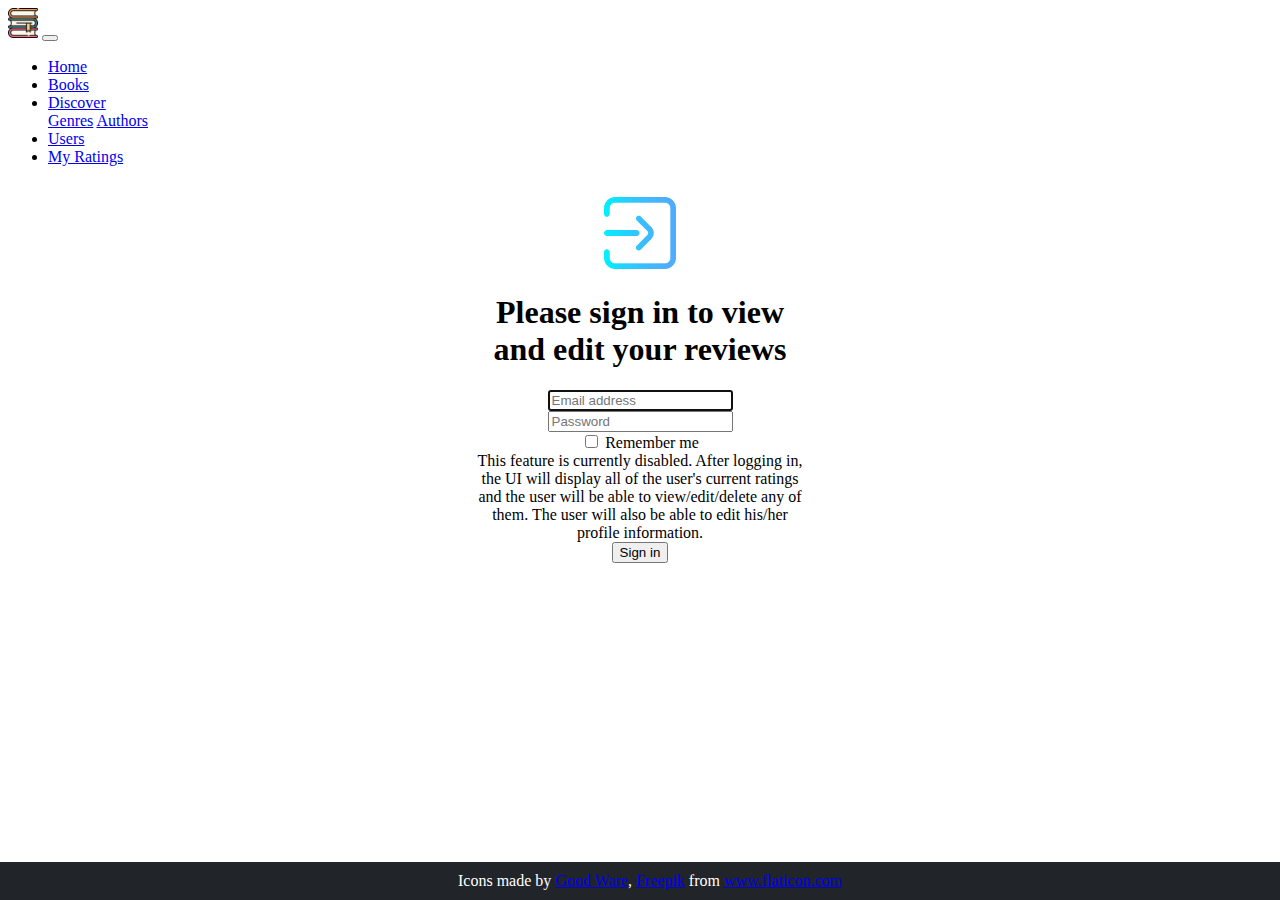
<file: account.html>
<!DOCTYPE html>
<!Need to add js for search button>
<html>

<head>
    <meta charset="utf-8">
    <title>How's This Book?</title>
    <meta name="viewport" content="width=device-width, initial-scale=1">
    <link rel="stylesheet" href="https://cdn.jsdelivr.net/npm/bootstrap@4.5.3/dist/css/bootstrap.min.css"
        integrity="sha384-TX8t27EcRE3e/ihU7zmQxVncDAy5uIKz4rEkgIXeMed4M0jlfIDPvg6uqKI2xXr2" crossorigin="anonymous">
    <link href="style.css" rel="stylesheet">
	<link rel="stylesheet" href="https://cdnjs.cloudflare.com/ajax/libs/font-awesome/4.7.0/css/font-awesome.min.css">
</head>

<body>
    <nav class="navbar navbar-expand-lg navbar-dark bg-dark">
        <a class="navbar-brand" href="#"><img src="img/book.png" id="book-icon" /></a>
        <button class="navbar-toggler" type="button" data-toggle="collapse" data-target="#navbarNav"
            aria-controls="navbarNav" aria-expanded="false" aria-label="Toggle navigation">
            <span class="navbar-toggler-icon"></span>
        </button>
        <div class="collapse navbar-collapse" id="navbarNav">
            <ul class="navbar-nav">
                <li class="nav-item">
                    <a class="nav-link" href="index.html">Home</a>
                </li>
                <li class="nav-item">
                    <a class="nav-link" href="books.html">Books</a>
                </li>
                <li class="nav-item dropdown">
                    <a class="nav-link dropdown-toggle" href="#" id="navbarDropdown" role="button" data-toggle="dropdown" aria-haspopup="true" aria-expanded="false">
                      Discover
                    </a>
                    <div class="dropdown-menu" aria-labelledby="navbarDropdown">
                      <a class="dropdown-item" href="genres.html">Genres</a>
                      <a class="dropdown-item" href="authors.html">Authors</a>
                    </div>
                </li>
                <li class="nav-item">
                    <a class="nav-link" href="users.html">Users</a>
                </li>
                <li class="nav-item active">
                    <a class="nav-link" href="account.html">My Ratings <span class="sr-only">(current)</span></a>
                </li>
            </ul>
        </div>
    </nav>
        
    <div class="container-fluid">
        <form class="form-signin">
            <img class="mb-4" src="img/log-in.png" alt="" width="72" height="72">
            <h1 class="h3 mb-3 font-weight-normal">Please sign in to view and edit your reviews</h1>
            <label for="inputEmail" class="sr-only">Email address</label>
            <input type="email" id="inputEmail" class="form-control" placeholder="Email address" required="" autofocus="">
            <label for="inputPassword" class="sr-only">Password</label>
            <input type="password" id="inputPassword" class="form-control" placeholder="Password" required="">
            <div class="checkbox mb-3">
            <label>
                <input type="checkbox" value="remember-me"> Remember me
            </label>
            </div>
            <div class="alert alert-danger" role="alert">
                This feature is currently disabled. After logging in, the UI will display all of the user's current ratings and the user will be able to view/edit/delete any of them. The user will also
                be able to edit his/her profile information.
            </div>
            <button class="btn btn-lg btn-primary btn-block" type="submit">Sign in</button>
            
        </form>
    </div>

    <footer>
        <div>Icons made by <a href="https://www.flaticon.com/authors/good-ware" title="Good Ware">Good Ware</a>, <a href="https://www.flaticon.com/authors/freepik" title="Freepik">Freepik</a> from
            <a href="https://www.flaticon.com/" title="Flaticon">www.flaticon.com</a></div>
    </footer>

    <!-- jQuery and JS bundle w/ Popper.js -->
    <script src="https://code.jquery.com/jquery-3.5.1.slim.min.js"
        integrity="sha384-DfXdz2htPH0lsSSs5nCTpuj/zy4C+OGpamoFVy38MVBnE+IbbVYUew+OrCXaRkfj"
        crossorigin="anonymous"></script>
    <script src="https://cdn.jsdelivr.net/npm/bootstrap@4.5.3/dist/js/bootstrap.bundle.min.js"
        integrity="sha384-ho+j7jyWK8fNQe+A12Hb8AhRq26LrZ/JpcUGGOn+Y7RsweNrtN/tE3MoK7ZeZDyx"
        crossorigin="anonymous"></script>

    <script src="script.js"></script>
</body>

</html>
</file>
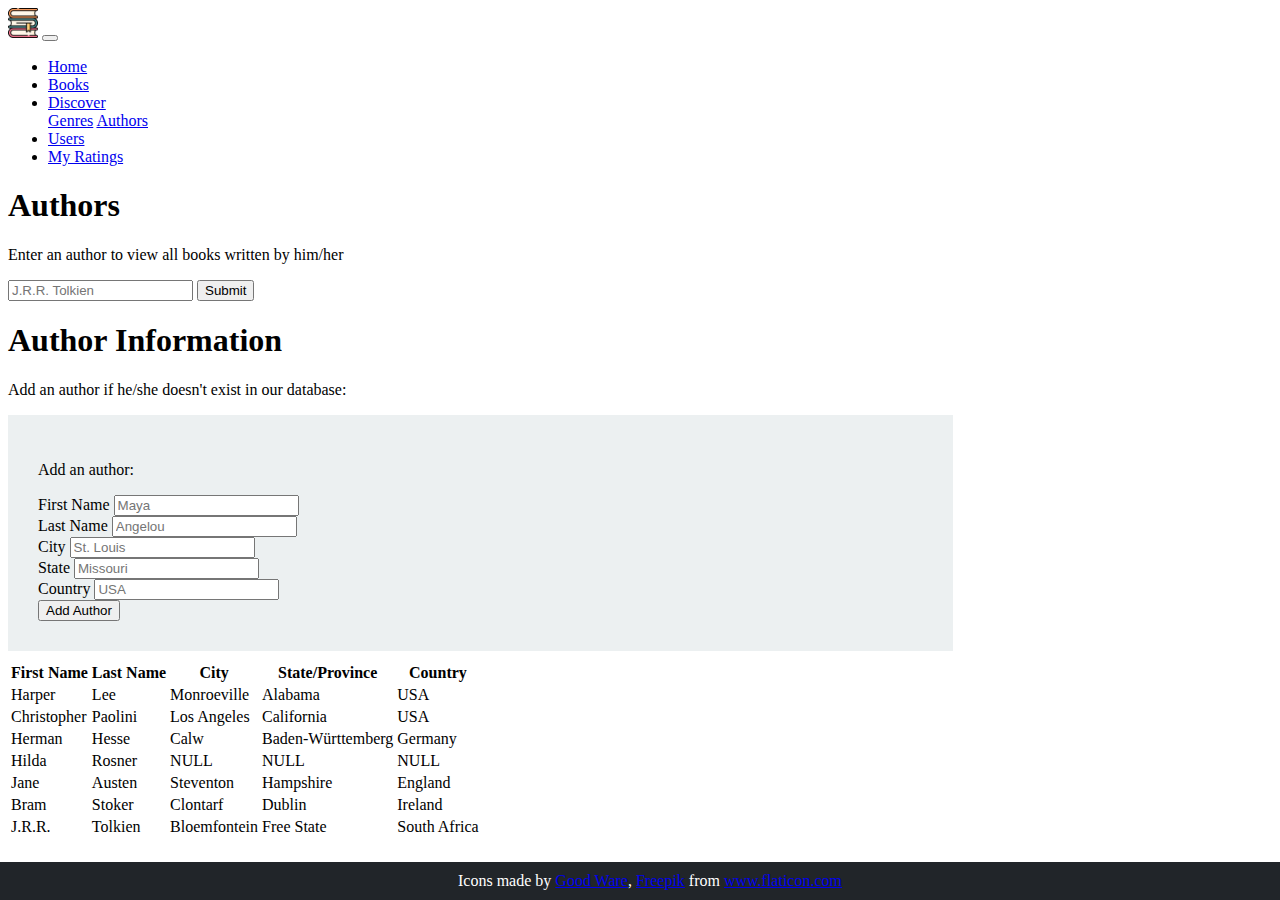
<file: authors.html>
<!DOCTYPE html>
<html>

<head>
    <meta charset="utf-8">
    <title>How's This Book?</title>
    <meta name="viewport" content="width=device-width, initial-scale=1">
    <link rel="stylesheet" href="https://cdn.jsdelivr.net/npm/bootstrap@4.5.3/dist/css/bootstrap.min.css"
        integrity="sha384-TX8t27EcRE3e/ihU7zmQxVncDAy5uIKz4rEkgIXeMed4M0jlfIDPvg6uqKI2xXr2" crossorigin="anonymous">
    <link href="style.css" rel="stylesheet">
</head>

<body>
    <nav class="navbar navbar-expand-lg navbar-dark bg-dark">
        <a class="navbar-brand" href="#"><img src="img/book.png" id="book-icon" /></a>
        <button class="navbar-toggler" type="button" data-toggle="collapse" data-target="#navbarNav"
            aria-controls="navbarNav" aria-expanded="false" aria-label="Toggle navigation">
            <span class="navbar-toggler-icon"></span>
        </button>
        <div class="collapse navbar-collapse" id="navbarNav">
            <ul class="navbar-nav">
                <li class="nav-item">
                    <a class="nav-link" href="index.html">Home</a>
                </li>
                <li class="nav-item">
                    <a class="nav-link" href="books.html">Books</span></a>
                </li>
                <li class="nav-item dropdown active">
                    <a class="nav-link dropdown-toggle" href="#" id="navbarDropdown" role="button" data-toggle="dropdown" aria-haspopup="true" aria-expanded="false">
                      Discover
                    </a>
                    <div class="dropdown-menu" aria-labelledby="navbarDropdown">
                      <a class="dropdown-item" href="genres.html">Genres</a>
                      <a class="dropdown-item" href="authors.html">Authors</a>
                    </div>
                </li>
                <li class="nav-item">
                    <a class="nav-link" href="users.html">Users</a>
                </li>
                <li class="nav-item">
                    <a class="nav-link" href="account.html">My Ratings</a>
                </li>
            </ul>
        </div>
    </nav>
    <div class="container-fluid" style="padding-bottom: 40px;">
        <div class="row">
            <div class="col-6">
                <h1 class="header">Authors</h1>
                <p>Enter an author to view all books written by him/her</p>
                <form id="author-form">
                    <input type="text" id="author-input" placeholder="J.R.R. Tolkien">
                    <input type="submit" id="author-submit" value="Submit" class="btn btn-primary">
                </form> 
                <div id="author-display"></div>
            </div>
            <div class="col-4" id="author-info-div">
                <h1>Author Information</h1>
                <p>Add an author if he/she doesn't exist in our database:</p>
                <form id="add-author-form">
                    <p class="lead">Add an author:</p>
                    <label for="author-first-name">First Name</label>
                    <input type="text" id="author-first-name" placeholder="Maya">
                    <br>
                    <label for="author-last-name">Last Name</label>
                    <input type="text" id="author-last-name" placeholder="Angelou">
                    <br>
                    <label for="author-city">City</label>
                    <input type="text" id="author-city" placeholder="St. Louis">
                    <br>
                    <label for="author-state">State</label>
                    <input type="text" id="author-state" placeholder="Missouri">
                    <br>
                    <label for="author-country">Country</label>
                    <input type="text" id="author-country" placeholder="USA">
                    <br>
                    <input type="submit" value="Add Author" id="add-author-button" class="btn btn-danger">
                </form>
                <table class="table table-hover" id="author-table">
                    <thead>
                        <tr>
                            <th>First Name</th>
                            <th>Last Name</th>
                            <th>City</th>
                            <th>State/Province</th>
                            <th>Country</th>
                        </tr>
                    </thead>
                    <tbody>

                    </tbody>
                </table>
                
            </div>
        </div>
        

        <footer>
            <div>Icons made by <a href="https://www.flaticon.com/authors/good-ware" title="Good Ware">Good Ware</a>, <a href="https://www.flaticon.com/authors/freepik" title="Freepik">Freepik</a> from
                <a href="https://www.flaticon.com/" title="Flaticon">www.flaticon.com</a></div>
        </footer>

    <!-- jQuery and JS bundle w/ Popper.js -->
    <script src="https://code.jquery.com/jquery-3.5.1.slim.min.js"
        integrity="sha384-DfXdz2htPH0lsSSs5nCTpuj/zy4C+OGpamoFVy38MVBnE+IbbVYUew+OrCXaRkfj"
        crossorigin="anonymous"></script>
    <script src="https://cdn.jsdelivr.net/npm/bootstrap@4.5.3/dist/js/bootstrap.bundle.min.js"
        integrity="sha384-ho+j7jyWK8fNQe+A12Hb8AhRq26LrZ/JpcUGGOn+Y7RsweNrtN/tE3MoK7ZeZDyx"
        crossorigin="anonymous"></script>

    <script src="script.js"></script>
</body>

</html>
</file>
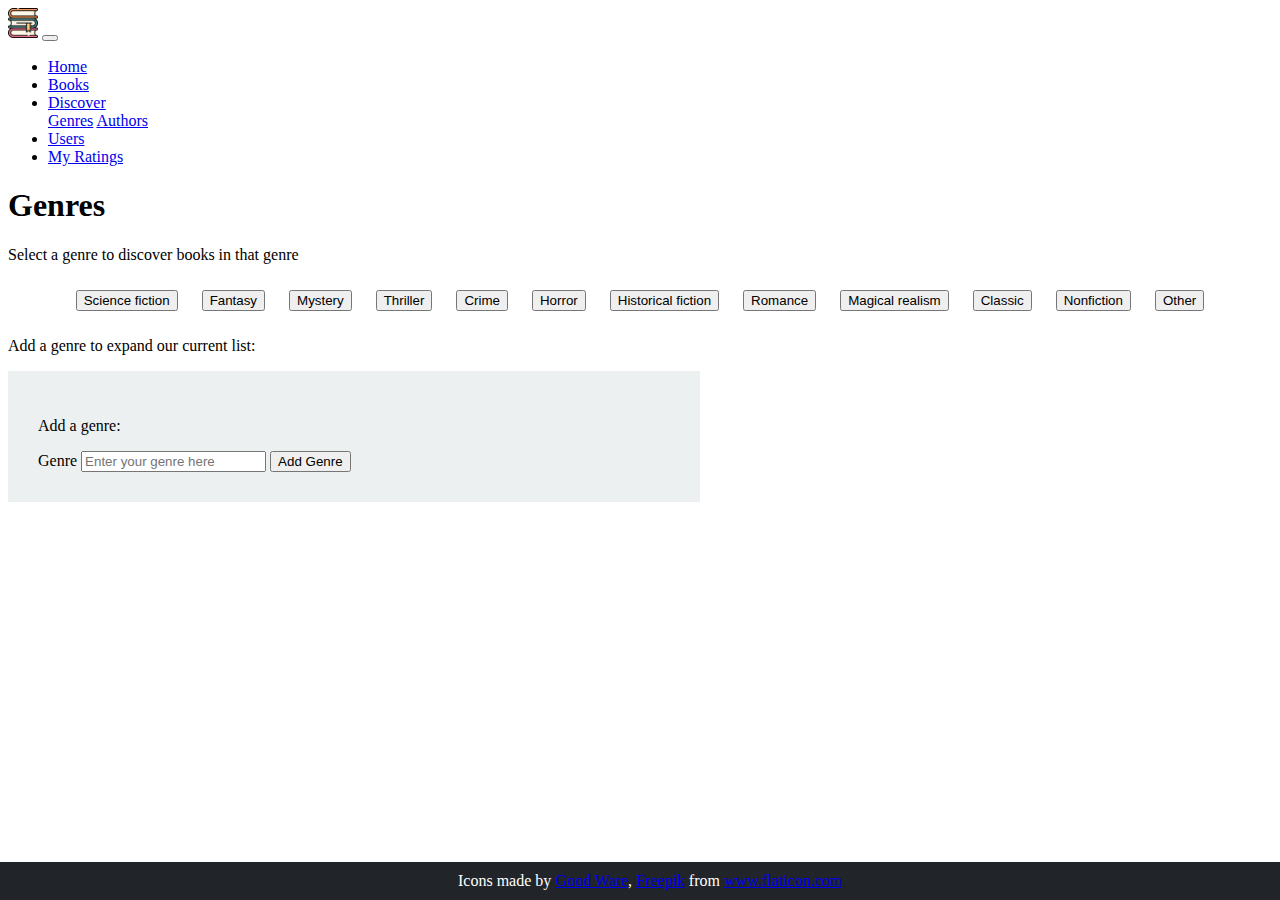
<file: genres.html>
<!DOCTYPE html>
<html>

<head>
    <meta charset="utf-8">
    <title>How's This Book?</title>
    <meta name="viewport" content="width=device-width, initial-scale=1">
    <link rel="stylesheet" href="https://cdn.jsdelivr.net/npm/bootstrap@4.5.3/dist/css/bootstrap.min.css"
        integrity="sha384-TX8t27EcRE3e/ihU7zmQxVncDAy5uIKz4rEkgIXeMed4M0jlfIDPvg6uqKI2xXr2" crossorigin="anonymous">
    <link href="style.css" rel="stylesheet">
</head>

<body>
    <nav class="navbar navbar-expand-lg navbar-dark bg-dark">
        <a class="navbar-brand" href="#"><img src="img/book.png" id="book-icon" /></a>
        <button class="navbar-toggler" type="button" data-toggle="collapse" data-target="#navbarNav"
            aria-controls="navbarNav" aria-expanded="false" aria-label="Toggle navigation">
            <span class="navbar-toggler-icon"></span>
        </button>
        <div class="collapse navbar-collapse" id="navbarNav">
            <ul class="navbar-nav">
                <li class="nav-item">
                    <a class="nav-link" href="index.html">Home</a>
                </li>
                <li class="nav-item">
                    <a class="nav-link" href="books.html">Books</span></a>
                </li>
                <li class="nav-item dropdown active">
                    <a class="nav-link dropdown-toggle" href="#" id="navbarDropdown" role="button" data-toggle="dropdown" aria-haspopup="true" aria-expanded="false">
                      Discover
                    </a>
                    <div class="dropdown-menu" aria-labelledby="navbarDropdown">
                      <a class="dropdown-item" href="genres.html">Genres</a>
                      <a class="dropdown-item" href="authors.html">Authors</a>
                    </div>
                </li>
                <li class="nav-item">
                    <a class="nav-link" href="users.html">Users</a>
                </li>
                <li class="nav-item">
                    <a class="nav-link" href="account.html">My Ratings</a>
                </li>
            </ul>
        </div>
    </nav>
    <div class="container">
        <h1 class="header">Genres</h1>
        <p>Select a genre to discover books in that genre</p>
        
        <div id="genre-buttons-div"></div>

        <p>Add a genre to expand our current list:</p>
        <form id="add-genre-form">
            <p class="lead">Add a genre:</p>
            <label for="genre">Genre</label>
            <input type="text" id="genre" placeholder="Enter your genre here">
            <input type="submit" value="Add Genre" id="add-genre-button" class="btn btn-danger">
        </form>
        
        <div class="row no-gutters" id="book-display"></div>

        <footer>
            <div>Icons made by <a href="https://www.flaticon.com/authors/good-ware" title="Good Ware">Good Ware</a>, <a href="https://www.flaticon.com/authors/freepik" title="Freepik">Freepik</a> from
                <a href="https://www.flaticon.com/" title="Flaticon">www.flaticon.com</a></div>
        </footer>

    <!-- jQuery and JS bundle w/ Popper.js -->
    <script src="https://code.jquery.com/jquery-3.5.1.slim.min.js"
        integrity="sha384-DfXdz2htPH0lsSSs5nCTpuj/zy4C+OGpamoFVy38MVBnE+IbbVYUew+OrCXaRkfj"
        crossorigin="anonymous"></script>
    <script src="https://cdn.jsdelivr.net/npm/bootstrap@4.5.3/dist/js/bootstrap.bundle.min.js"
        integrity="sha384-ho+j7jyWK8fNQe+A12Hb8AhRq26LrZ/JpcUGGOn+Y7RsweNrtN/tE3MoK7ZeZDyx"
        crossorigin="anonymous"></script>

    <script src="script.js"></script>
</body>

</html>
</file>
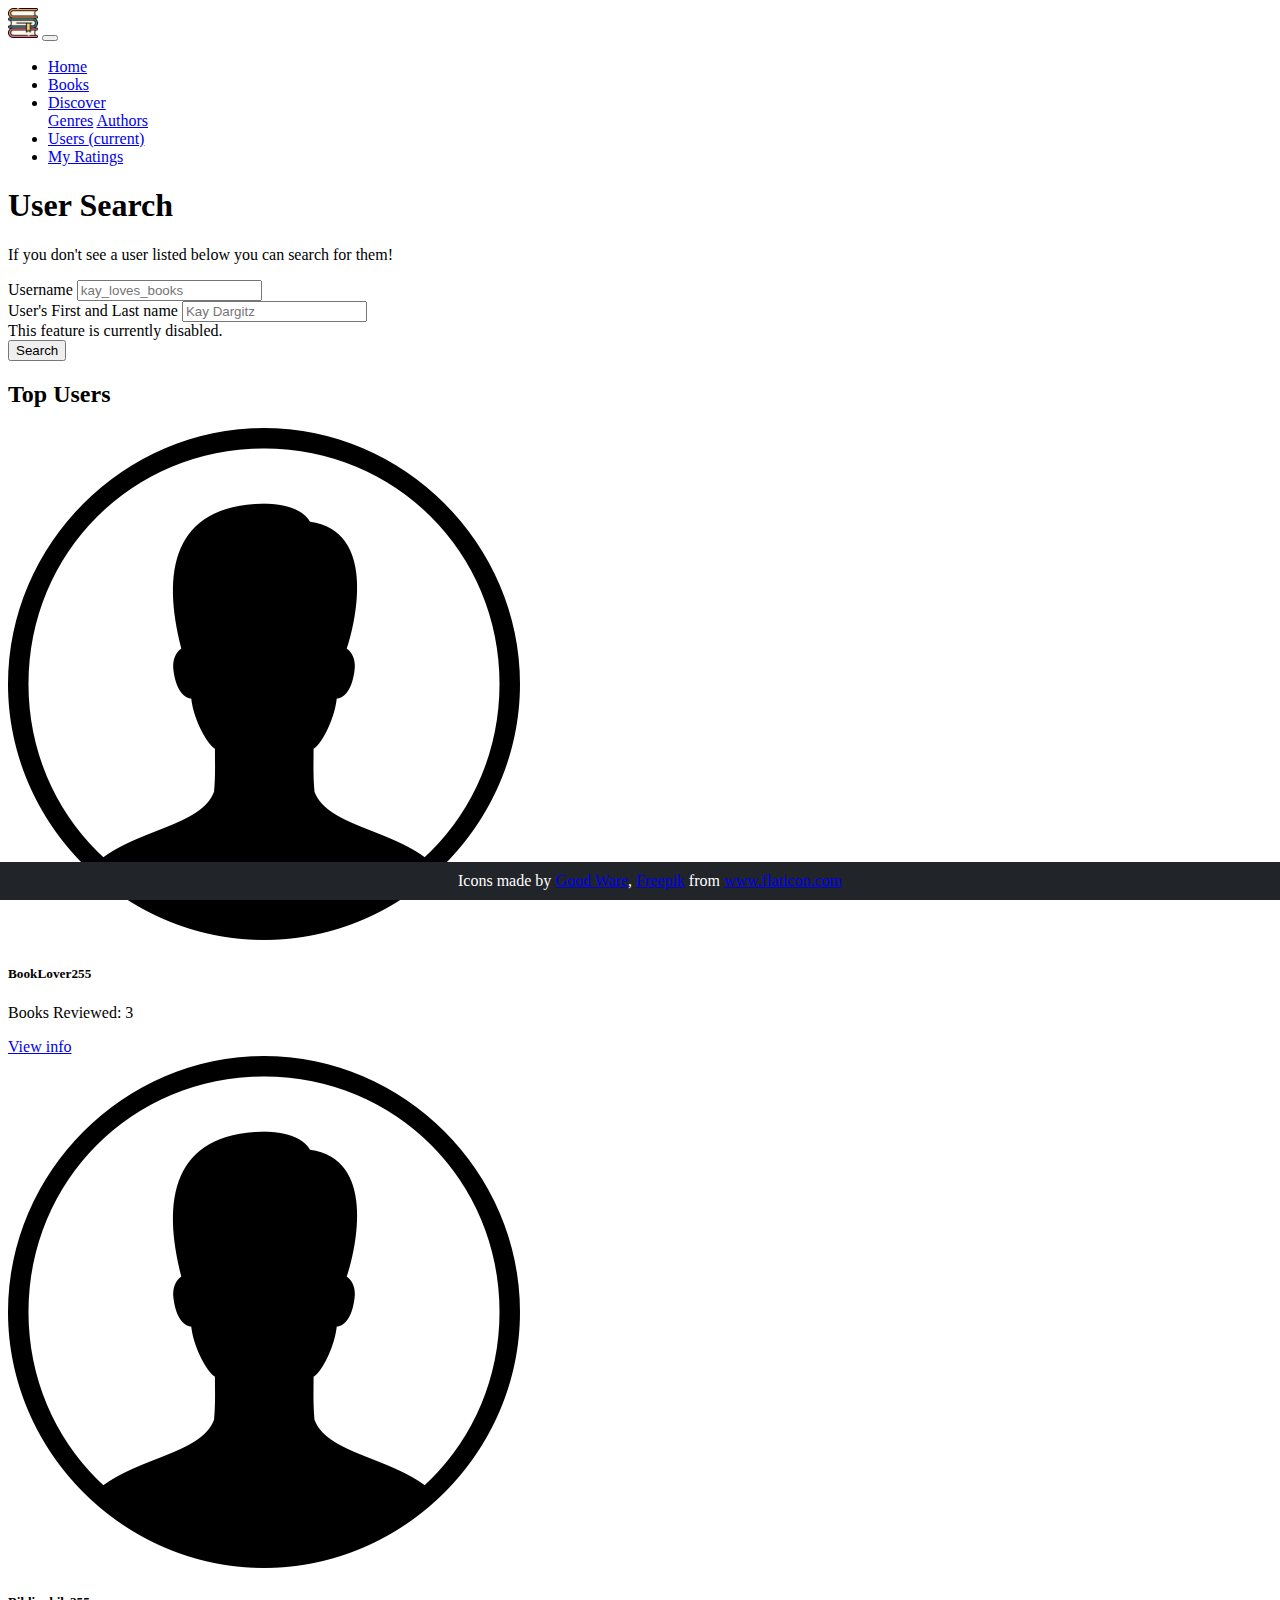
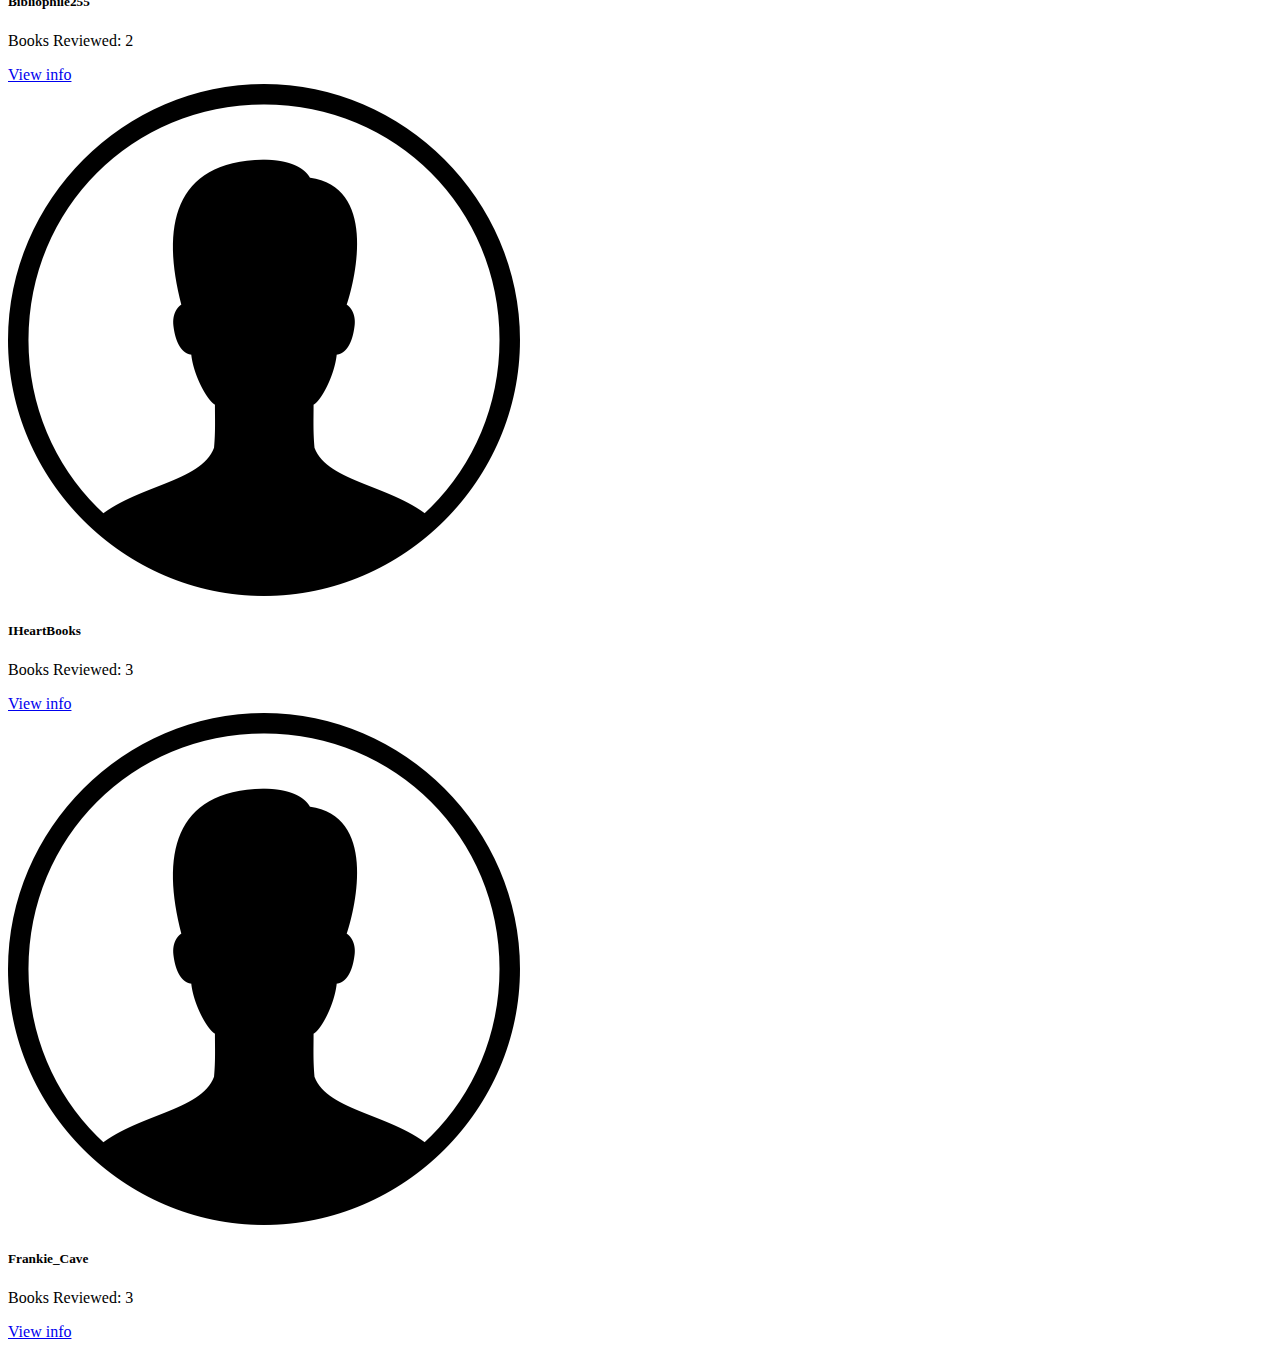
<file: users.html>
<!DOCTYPE html>
<!Need to add js for search button>
<html>

<head>
    <meta charset="utf-8">
    <title>How's This Book?</title>
    <meta name="viewport" content="width=device-width, initial-scale=1">
    <link rel="stylesheet" href="https://cdn.jsdelivr.net/npm/bootstrap@4.5.3/dist/css/bootstrap.min.css"
        integrity="sha384-TX8t27EcRE3e/ihU7zmQxVncDAy5uIKz4rEkgIXeMed4M0jlfIDPvg6uqKI2xXr2" crossorigin="anonymous">
    <link href="style.css" rel="stylesheet">
</head>

<body>
    <nav class="navbar navbar-expand-lg navbar-dark bg-dark">
        <a class="navbar-brand" href="#"><img src="img/book.png" id="book-icon" /></a>
        <button class="navbar-toggler" type="button" data-toggle="collapse" data-target="#navbarNav"
            aria-controls="navbarNav" aria-expanded="false" aria-label="Toggle navigation">
            <span class="navbar-toggler-icon"></span>
        </button>
        <div class="collapse navbar-collapse" id="navbarNav">
            <ul class="navbar-nav">
                <li class="nav-item">
                    <a class="nav-link" href="index.html">Home</a>
                </li>
                <li class="nav-item">
                    <a class="nav-link" href="books.html">Books</a>
                </li>
                <li class="nav-item dropdown">
                    <a class="nav-link dropdown-toggle" href="#" id="navbarDropdown" role="button" data-toggle="dropdown" aria-haspopup="true" aria-expanded="false">
                      Discover
                    </a>
                    <div class="dropdown-menu" aria-labelledby="navbarDropdown">
                      <a class="dropdown-item" href="genres.html">Genres</a>
                      <a class="dropdown-item" href="authors.html">Authors</a>
                    </div>
                </li>
                <li class="nav-item active">
                    <a class="nav-link" href="users.html">Users <span class="sr-only">(current)</span></a>
                </li>
                <li class="nav-item">
                    <a class="nav-link" href="account.html">My Ratings</a>
                </li>
            </ul>
        </div>
    </nav>
    <div class="container">
        <h1 class="header">User Search</h1>
        <p>If you don't see a user listed below you can search for them!</p>

        <form id="search-user-form">
            <div class="form-group">
                <label for="username">Username</label>
                <input type="text" class="form-control" id="username" placeholder="kay_loves_books">
              </div>
            <div class="form-group">
              <label for="name">User's First and Last name</label>
              <input type="text" class="form-control" id="name" placeholder="Kay Dargitz">
            </div>
            <div class="alert alert-danger" role="alert">
                This feature is currently disabled.
            </div>
            <div class="form-group">
                <input type="submit" value="Search" class="btn btn-success">
            </div>
          </form>

		<h2>Top Users</h2>
		 <div class="row no-gutters" id="userDisplayDiv"></div>
    </div>

    <footer>
        <div>Icons made by <a href="https://www.flaticon.com/authors/good-ware" title="Good Ware">Good Ware</a>, <a href="https://www.flaticon.com/authors/freepik" title="Freepik">Freepik</a> from
            <a href="https://www.flaticon.com/" title="Flaticon">www.flaticon.com</a></div>
    </footer>

    <!-- jQuery and JS bundle w/ Popper.js -->
    <script src="https://code.jquery.com/jquery-3.5.1.slim.min.js"
        integrity="sha384-DfXdz2htPH0lsSSs5nCTpuj/zy4C+OGpamoFVy38MVBnE+IbbVYUew+OrCXaRkfj"
        crossorigin="anonymous"></script>
    <script src="https://cdn.jsdelivr.net/npm/bootstrap@4.5.3/dist/js/bootstrap.bundle.min.js"
        integrity="sha384-ho+j7jyWK8fNQe+A12Hb8AhRq26LrZ/JpcUGGOn+Y7RsweNrtN/tE3MoK7ZeZDyx"
        crossorigin="anonymous"></script>

    <script src="script.js"></script>

</body>

</html>
</file>
<file: style.css>
/* all */
#book-icon {
    height: 30px;
}

.container-fluid {
    margin-top: 15px;
}

.title {
    margin-top: 15px;
}

footer {
    background-color: #212529;
    color: white;
    text-align: center;
    /* positions footer at bottom */
    position: fixed;
    left: 0;
    bottom: 0;
    width: 100%;
    padding: 10px;
}

/* books.html */
#add-book-form {
    display: none;
}

#add-book-button {
    margin-bottom: 10px;
}

.book-cover {
    height: 300px;
}

.book-cover:hover {
    opacity: 0.8;
}

/* sample-book.html */
#add-rating-form {
    background-color: #ecf0f1;
    padding: 30px;
    width: 50%;
}

/* genres.html */
#genre-buttons-div {
    text-align: center;
    margin-bottom: 10px;
}

.genre-button {
    margin: 10px;
}

#add-genre-form {
    background-color: #ecf0f1;
    padding: 30px;
    width: 50%;
    margin-bottom: 10px;
}

/* users.html */
.user-pic {
    height: 100px;
    margin-left: 30px;
}

.book-cover-small {
    height: 150px;
}

/* sample-user.html */
.rating {
    padding: 10px;
}

.review {
    font-style: italic;
}

/* account.html */
.form-signin {
    width: 100%;
    max-width: 330px;
    padding: 15px;
    margin: 0 auto;
    text-align: center;
}

/* authors.html */
#author-display {
    margin-top: 20px;
}


#add-author-form {
    background-color: #ecf0f1;
    padding: 30px;
    width: 70%;
    margin-bottom: 10px;
}
</file>
